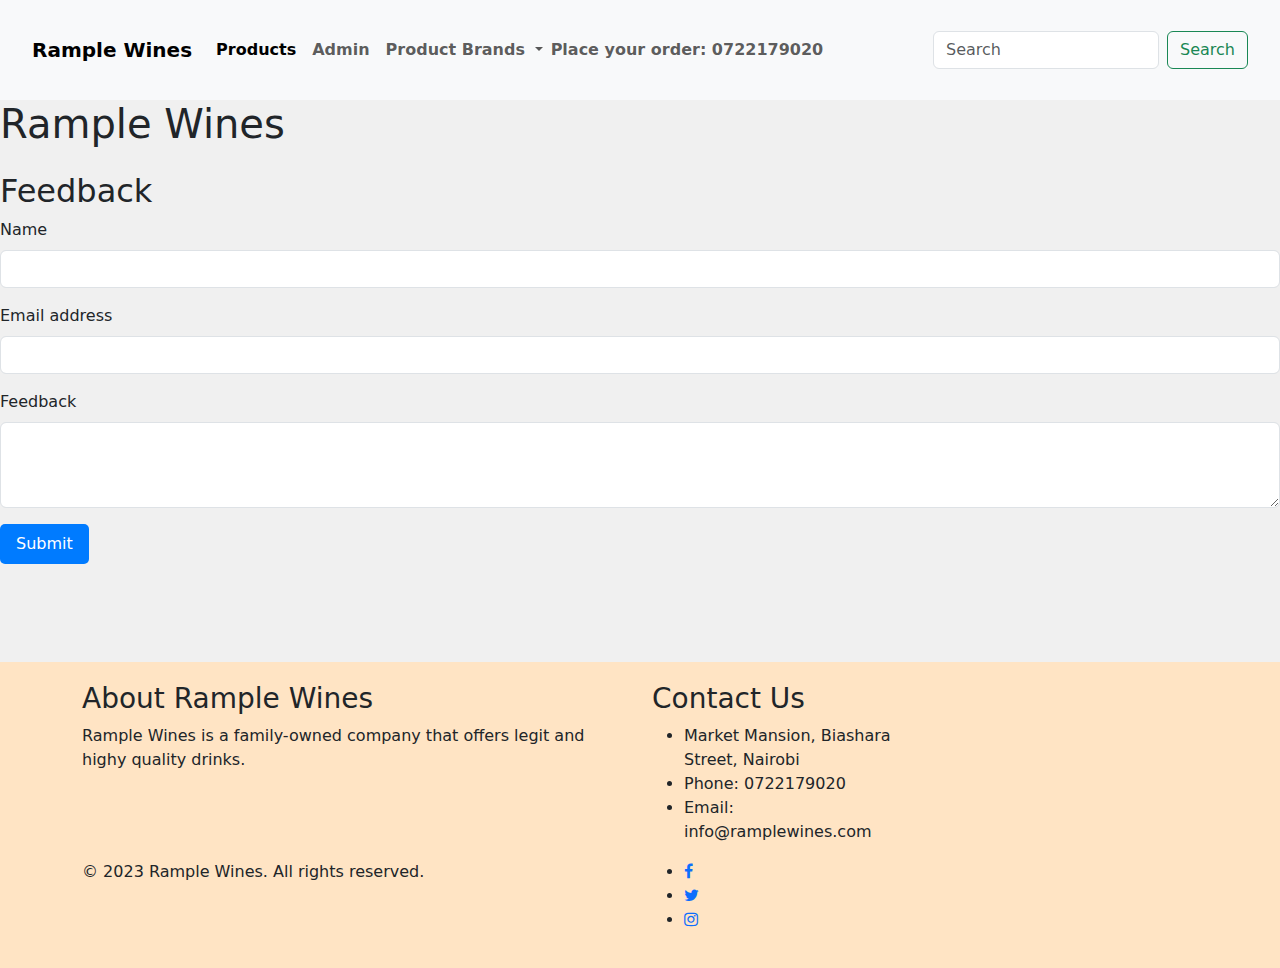
<file: index.html>
<!doctype html>
<html lang="en">
  <head>
    <meta charset="utf-8">
    <meta name="viewport" content="width=device-width, initial-scale=1">
    <title>Rample Wines</title>
    <link href="https://cdn.jsdelivr.net/npm/bootstrap@5.3.0-alpha3/dist/css/bootstrap.min.css" rel="stylesheet" integrity="sha384-KK94CHFLLe+nY2dmCWGMq91rCGa5gtU4mk92HdvYe+M/SXH301p5ILy+dN9+nJOZ" crossorigin="anonymous">
    <link rel="stylesheet" href="https://cdnjs.cloudflare.com/ajax/libs/font-awesome/4.7.0/css/font-awesome.min.css">
    <link rel="stylesheet" href="index.css">
  </head>
  <body>
    <nav class="navbar navbar-expand-lg bg-body-tertiary">
      <div class="container-fluid">
        <a class="navbar-brand" href="#">Rample Wines</a>
        <button class="navbar-toggler" type="button" data-bs-toggle="collapse" data-bs-target="#navbarSupportedContent" aria-controls="navbarSupportedContent" aria-expanded="false" aria-label="Toggle navigation">
          <span class="navbar-toggler-icon"></span>
        </button>
        <div class="collapse navbar-collapse" id="navbarSupportedContent">
          <ul class="navbar-nav me-auto mb-2 mb-lg-0">
            <li class="nav-item">
              <a class="nav-link active" aria-current="page" href="index.html">Products</a>
            </li>
            <li class="nav-item">
              <a class="nav-link" href="admin.html">Admin</a>
            </li>
            <li class="nav-item dropdown">
              <a class="nav-link dropdown-toggle" href="#" role="button" data-bs-toggle="dropdown" aria-expanded="false">
                Product Brands
              </a>
              <ul class="dropdown-menu">
                <li><a class="dropdown-item" href="#">Whisky</a></li>
                <li><a class="dropdown-item" href="#">Bourbon</a></li>
                <li><a class="dropdown-item" href="#">Cognac</a></li>
                <li><a class="dropdown-item" href="#">Vodka</a></li>
                <li><a class="dropdown-item" href="#">Champagne</a></li>
                <li><a class="dropdown-item" href="#">Wine</a></li>
              </ul>
            </li>
            <li class="nav-item">
              <span class="navbar-text mx-auto">
                Place your order: 0722179020
              </span>
            </li>
    
          </ul>
          <form class="d-flex" role="search">
            <input class="form-control me-2" type="search" placeholder="Search" aria-label="Search">
            <button class="btn btn-outline-success" type="submit">Search</button>
          </form>
        </div>
      </div>
    </nav>
    
    <h1>Rample Wines</h1>
   <main>
    <ul id="item-list" class="row">

    </ul>
   </main>
   <section id="feedback">
    <h2>Feedback</h2>
    <form id="formId">
      <div class="mb-3">
        <label for="name" class="form-label">Name</label>
        <input type="text" class="form-control" id="name" required>
      </div>
      <div class="mb-3">
        <label for="email" class="form-label">Email address</label>
        <input type="email" class="form-control" id="email" required>
      </div>
      <div class="mb-3">
        <label for="feedback" class="form-label">Feedback</label>
        <textarea class="form-control" id="feedback" rows="3" required></textarea>
      </div>
      <button type="submit" class="btn btn-primary">Submit</button>
    </form>
  </section><br><br>
  <section>
  <footer class="footer">
    <div class="container">
      <div class="row">
        <div class="col-md-6">
          <h3>About Rample Wines</h3>
          <p>Rample Wines is a family-owned company that offers legit and highy quality drinks.</p>
        </div>
        <div class="col-md-3">
          <h3>Contact Us</h3>
          <ul>
            <li> Market Mansion, Biashara Street, Nairobi</li>
            <li>Phone: 0722179020</li>
            <li>Email: info@ramplewines.com</li>
          </ul>
        </div>
      </div>
    </div>
    <div class="bottom-bar">
      <div class="container">
        <div class="row">
          <div class="col-md-6">
            <p>&copy; 2023 Rample Wines. All rights reserved.</p>
          </div>
          <div class="col-md-6">
            <ul class="social-icons">
              <li><a href="#"><i class="fa fa-facebook"></i></a></li>
              <li><a href="#"><i class="fa fa-twitter"></i></a></li>
              <li><a href="#"><i class="fa fa-instagram"></i></a></li>
            </ul>
          </div>
        </div>
      </div>
    </div>
  </footer>
</section>
    <script src="https://cdn.jsdelivr.net/npm/bootstrap@5.3.0-alpha3/dist/js/bootstrap.bundle.min.js" integrity="sha384-ENjdO4Dr2bkBIFxQpeoTz1HIcje39Wm4jDKdf19U8gI4ddQ3GYNS7NTKfAdVQSZe" crossorigin="anonymous"></script>
    <script src="/index.js"></script>
  
</body>
</html>
</file>
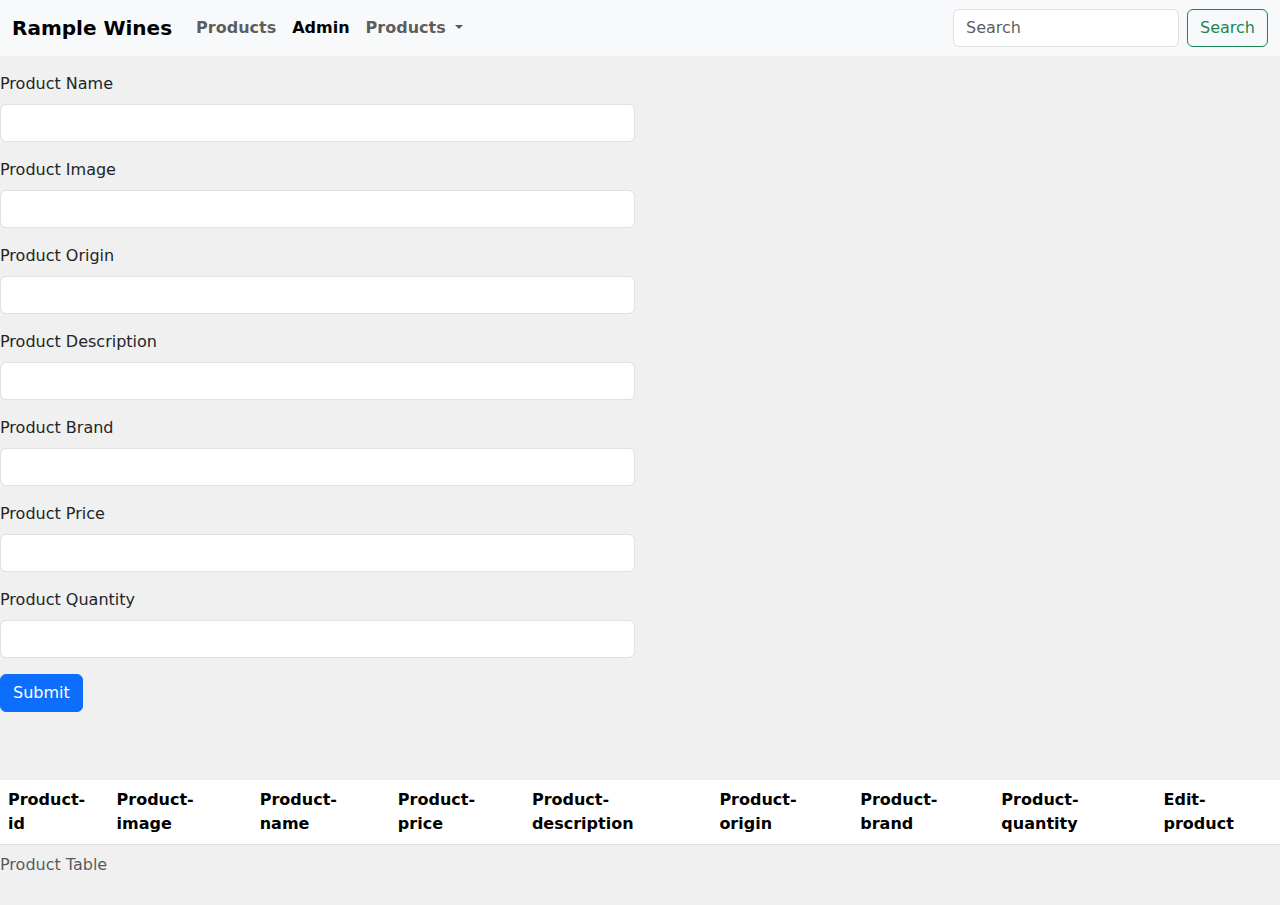
<file: admin.html>
<!DOCTYPE html>
<html lang="en">
<head>
    <meta charset="UTF-8">
    <meta http-equiv="X-UA-Compatible" content="IE=edge">
    <meta name="viewport" content="width=device-width, initial-scale=1.0">
    <title>Rample Wines</title>
    <link rel="stylesheet" href="admin.css">
</head>
<body>
    <nav class="navbar navbar-expand-lg bg-body-tertiary">
        <div class="container-fluid">
          <a class="navbar-brand" href="#">Rample Wines</a>
          <button class="navbar-toggler" type="button" data-bs-toggle="collapse" data-bs-target="#navbarSupportedContent" aria-controls="navbarSupportedContent" aria-expanded="false" aria-label="Toggle navigation">
            <span class="navbar-toggler-icon"></span>
          </button>
          <div class="collapse navbar-collapse" id="navbarSupportedContent">
            <ul class="navbar-nav me-auto mb-2 mb-lg-0">
                <li class="nav-item">
                    <a class="nav-link" href="index.html">Products</a>
                  </li>
              <li class="nav-item">
                <a class="nav-link active" aria-current="page" href="admin.html">Admin</a>
              </li>
              <li class="nav-item dropdown">
                <a class="nav-link dropdown-toggle" href="index.html" role="button" data-bs-toggle="dropdown" aria-expanded="false">
                  Products
                </a>
                <ul class="dropdown-menu">
                  <li><a class="dropdown-item" href="#">Whisky</a></li>
                  <li><a class="dropdown-item" href="#">Bourbon</a></li>
                  <li><a class="dropdown-item" href="#">Cognac</a></li>
                  <li><a class="dropdown-item" href="#">Vodka</a></li>
                  <li><a class="dropdown-item" href="#">Champagne</a></li>
                  <li><a class="dropdown-item" href="#">Wine</a></li>
                </ul>
              </li>
            </ul>
            <form class="d-flex" role="search">
              <input class="form-control me-2" type="search" placeholder="Search" aria-label="Search">
              <button class="btn btn-outline-success" type="submit">Search</button>
            </form>
          </div>
        </div>
      </nav>
      <main>
        <ul id="item-list" class="row">
    
        </ul>
       </main>
       
       <section>
        <form id="form" style="margin-bottom: 20px; width: 50%; padding-right: 5px;">
        <div class="mb-3">
          <label for="name" class="form-label">Product Name</label>
          <input type="text" class="form-control" id="name">
        </div>
        <div class="mb-3">
          <label for="image" class="form-label">Product Image</label>
          <input type="url" class="form-control" id="image" required>
        </div>
        <div class="mb-3">
           <label for="origin" class="form-label">Product Origin</label>
           <input type="text" class="form-control" id="origin" required>
        </div>
        <div class="mb-3">
          <label for="description" class="form-label">Product Description</label>
          <input type="text" class="form-control" id="description" required>
        </div>
        <div class="mb-3">
          <label for="brand" class="form-label">Product Brand</label>
          <input type="text" class="form-control" id="brand" required>
        </div>
        <div class="mb-3">
          <label for="price" class="form-label">Product Price</label>
          <input type="number" class="form-control" id="price" required>
        </div>
        <div class="mb-3">
          <label for="quantity" class="form-label">Product Quantity</label>
          <input type="number" class="form-control" id="quantity" required>
        </div>
        <button type="submit" class="btn btn-primary">Submit</button>
      </form>
    </section><br><br>
    
    <section>
      <table class="table" style="margin-bottom: 20px;">
        <caption>Product Table</caption>
        <thead class="table-dark">
          <thead>
            <tr>
              <th scope="col">Product-id</th>
              <th scope="col">Product-image</th>
              <th scope="col">Product-name</th>
              <th scope="col">Product-price</th>
              <th scope="col">Product-description</th>
              <th scope="col">Product-origin</th>   
              <th scope="col">Product-brand</th>
              <th scope="col">Product-quantity</th>
              <th scope="col">Edit-product</th>
            </tr>
          </thead>
        </thead>
        <tbody id="table-body">
          </table>
    </section>  
    <script src="https://cdn.jsdelivr.net/npm/bootstrap@5.3.0-alpha3/dist/js/bootstrap.bundle.min.js" integrity="sha384-ENjdO4Dr2bkBIFxQpeoTz1HIcje39Wm4jDKdf19U8gI4ddQ3GYNS7NTKfAdVQSZe" crossorigin="anonymous"></script>
    <script src="/admin.js"></script>
</body>
</html>
</file>
<file: index.css>
@import url(https://cdn.jsdelivr.net/npm/bootstrap@5.3.0-alpha3/dist/css/bootstrap.min.css);

body {
  background-color: #f0f0f0; 
}
.navbar .d-flex {
    justify-content: center;
    align-items: center;
  }
  
  .navbar .form-control {
    margin-right: 0;
    margin-left: 0;
  }
  .navbar {
    font-weight: bold;
    height: 100px;
    padding: 20px;
}
  .class{
    width: 18rem;
  }
  .card {
    border: 1px solid #ccc;
    border-radius: 5px;
    box-shadow: 0 0 5px rgba(0, 0, 0, 0.1);
    overflow: hidden;
    }
    
    .card-img-top {
    width: 100%;
    height: auto;
    object-fit: cover;
    }
    
    .card-body {
    padding: 1rem;
    }
    
    .card-brand {
    font-size: 1rem;
    font-weight: bold;
    margin-bottom: 0.5rem;
    }
    
    .card-title {
    font-size: 1.25rem;
    font-weight: bold;
    margin-bottom: 0.5rem;
    }
    
    .card-text {
    font-size: 1rem;
    margin-bottom: 0.5rem;
    }

    
    .btn-primary {
    background-color: #007bff;
    color: #fff;
    border: none;
    padding: 0.5rem 1rem;
    border-radius: 5px;
    text-decoration: none;
    }
    
    .btn-primary:hover {
    background-color: #0069d9;
    }
    .price {
      font-weight: bold;
    }
    
    .navbar-text.mx-auto {
      display: flex;
      justify-content: center;
      align-items: center;
    }
    .footer {
      background-color: bisque;
      padding: 20px;
      margin-top: 50px;
    }
</file>
<file: admin.css>
@import url(https://cdn.jsdelivr.net/npm/bootstrap@5.3.0-alpha3/dist/css/bootstrap.min.css);

body {
    background-color: #f0f0f0; 
  }
  .navbar .d-flex {
      justify-content: center;
      align-items: center;
    }
    
    .navbar .form-control {
      margin-right: 0;
      margin-left: 0;
    }
    .navbar {
        font-weight: bold;
    }
</file>
